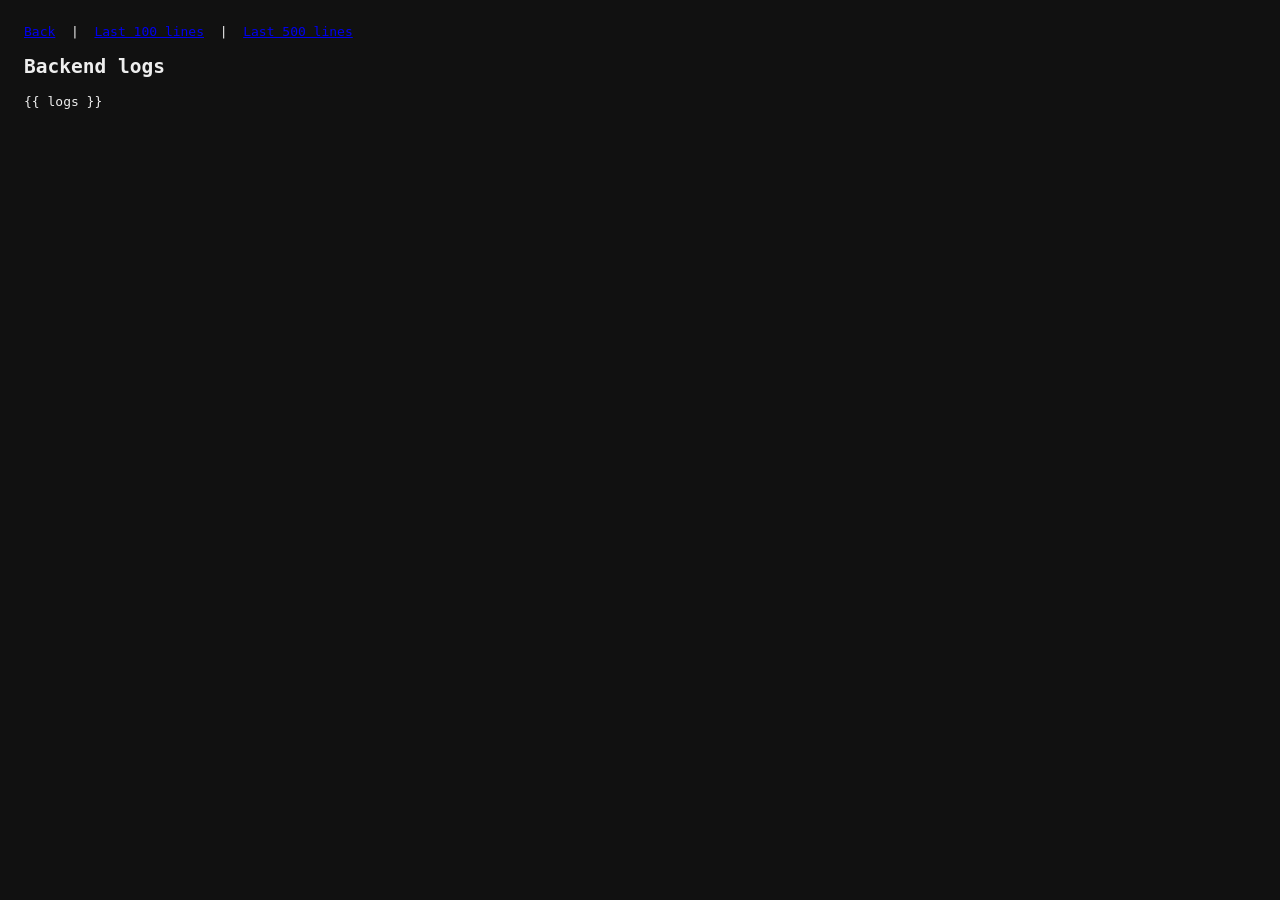
<file: fastapi_docker_webapp/app/static/logs.html>
<!doctype html>
<html>
<head>
  <meta charset="utf-8" />
  <meta name="viewport" content="width=device-width, initial-scale=1" />
  <title>Backend Logs</title>
  <style>
    body{font-family:monospace; padding:16px; background:#111; color:#eee}
    pre{white-space:pre-wrap}
    .toolbar{margin-bottom:8px}
  </style>
</head>
<body>
  <div class="toolbar">
    <a href="/">Back</a>
    &nbsp;|&nbsp;
    <a href="/logs?lines=100">Last 100 lines</a>
    &nbsp;|&nbsp;
    <a href="/logs?lines=500">Last 500 lines</a>
  </div>
  <h2>Backend logs</h2>
  <pre>{{ logs }}</pre>
</body>
</html>
</file>
